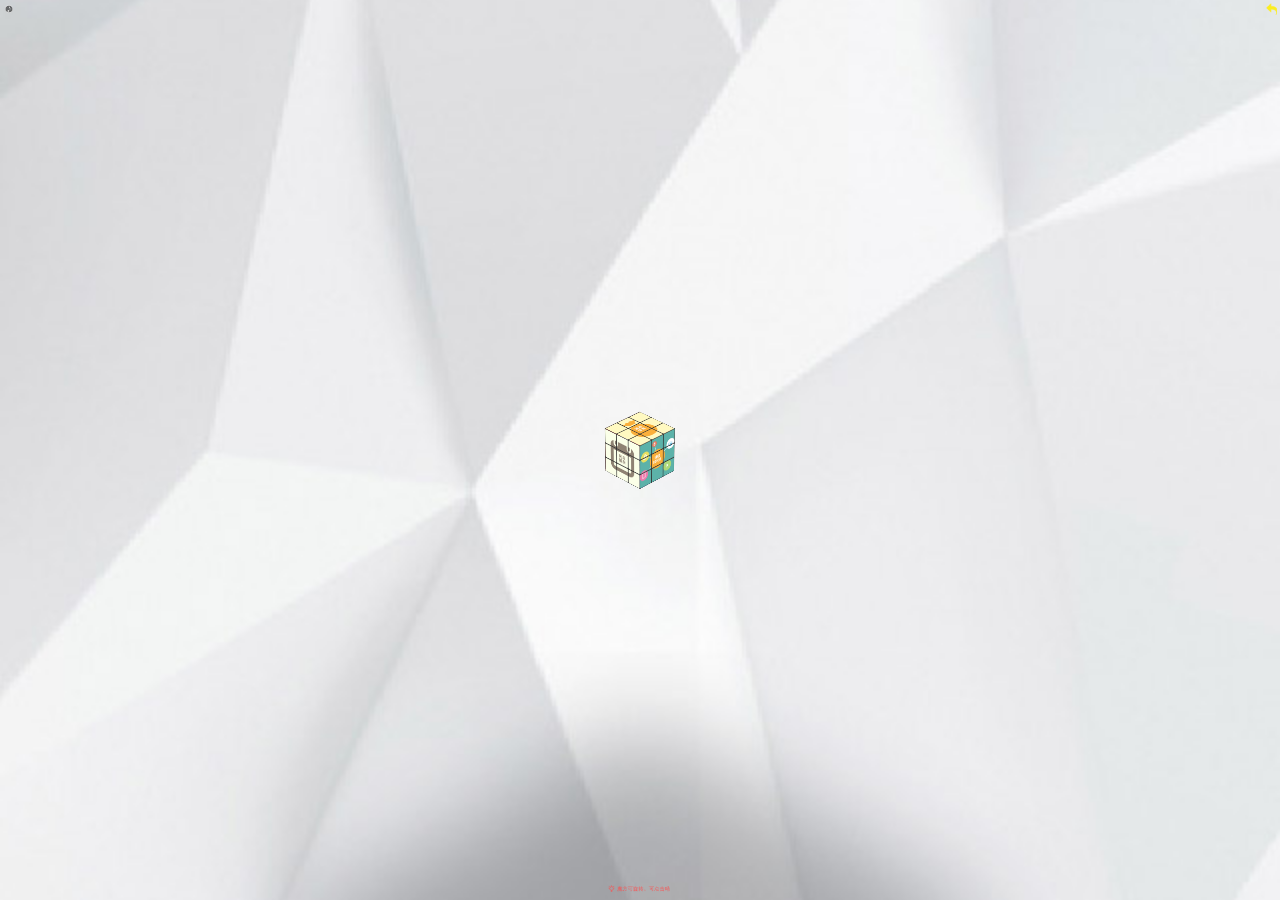
<file: index.html>
<!DOCTYPE html>
<html lang="en">
<head>
    <meta charset="UTF-8">
    <!--meta:vp tab-->
    <meta name="viewport"
          content="width=device-width, user-scalable=no, initial-scale=1.0, maximum-scale=1.0, minimum-scale=1.0">
    <title>3D旋转魔法</title>
    <!-- 重置默认样式-->
    <link rel="stylesheet" href="css/reset.min.css">
    <!--swiper自带的css-->
    <link rel="stylesheet" href="css/swiper.min.css">
    <link rel="stylesheet" href="css/animate.min.css">
    <link rel="stylesheet" href="css/index.css">
</head>
<body>

<main>
    <!--3D魔方-->
    <section class="cube" id="sjziei-cube">
        <!--ul>li*6>img tab-->
        <ul class="cube-box">
            <li><img src="img/zf_cube1.png" alt=""></li>
            <li><img src="img/zf_cube2.png" alt=""></li>
            <li><img src="img/zf_cube3.png" alt=""></li>
            <li><img src="img/zf_cube4.png" alt=""></li>
            <li><img src="img/zf_cube5.png" alt=""></li>
            <li><img src="img/zf_cube6.png" alt=""></li>
        </ul>
        <div class="tip"></div>
    </section>

    <!--swipe-->
    <section class="swipe" id="sjziei-swiper">
        <div class="return"></div>
        <div class="swiper-container">
            <div class="swiper-wrapper">
                <div class="swiper-slide page1">
                    <dl id="sjziei-3d" data-page="1">
                        <dt>自我介绍</dt>
                        <dd><em>01</em><a href="#">姓名：尚聪</a></dd>
                        <dd><em>02</em><a href="#">性别：女</a></dd>
                        <dd><em>03</em><a href="#">爱好：听歌</a></dd>
                        <dd><em>04</em><a href="#">年龄：20</a></dd>
                        <dd><em>05</em><a href="#">婚否：否</a></dd>
                        <dd><em>06</em><a href="#">身高：170cm</a></dd>
                        <dd><em>07</em><a href="#">体重：53kg</a></dd>
                        <dd><em>08</em><a href="#">星座：天秤座</a></dd>
                        <dd><em>09</em><a href="#">职业：在读大专</a></dd>
                        <dd><em>010</em><a href="#">籍贯：河北石家庄</a></dd>
                        <dd><em>011</em><a href="#">座右铭：乖乖长大，不负众望</a></dd>
                    </dl>
                </div>
                <div class="swiper-slide page2">
                    <h2>课程体系</h2>
                    <img src="img/zf_course.png" alt="">
                    <img src="img/zf_course1.png" alt="">
                    <img src="img/zf_course2.png" alt="">
                    <img src="img/zf_course3.png" alt="">
                    <img src="img/zf_course4.png" alt="">
                    <img src="img/zf_course5.png" alt="">
                    <img src="img/zf_course6.png" alt=""></div>
                    <div class="swiper-slide page3">第三屏</div>
                    <div class="swiper-slide page4">第四屏</div>
                    <div class="swiper-slide page5">第五屏</div>
                <div class="swiper-slide page6">第六屏</div>
            </div>
        </div>
    </section>

    <!--音乐播放器-->
    <section id="sjziei-music">
        <audio src="audio/music.mp3" loop preload="none" id="musicAudio" class="music"></audio>
    </section>
</main>

<!--REM-->
<script>
    ~function () {
        var winW = document.documentElement.clientWidth;
        if (winW > 640) return;
        document.documentElement.style.fontSize = (winW / 640) * 100 + 'px';
    }();
</script>
<!--import js-->
<script src="js/zhufengpeixun.min.js"></script>
<script>
    zhufengpeixun.config({
        cube: 'sjziei-cube',
        swipe: 'sjziei-swiper',
        mak: 'sjziei-3d'
    });

    var music = document.getElementById('sjziei-music');
    var musicAudio = document.getElementById('musicAudio');
    //->当页面加载完成让音频自动播放
    window.onload = function () {
        musicAudio.play();//->让音频播放
        music.className = 'move';//-><section class='move'></section>

        music.onclick = function () {
            if (musicAudio.paused) {
                //->当前是暂停的:我们让其播放
                musicAudio.play();
                music.className = 'move';
            } else {
                //->当前是播放的:我们让其暂停
                musicAudio.pause();
                music.className = '';
            }
        }
    };
</script>
</body>
</html>
</file>
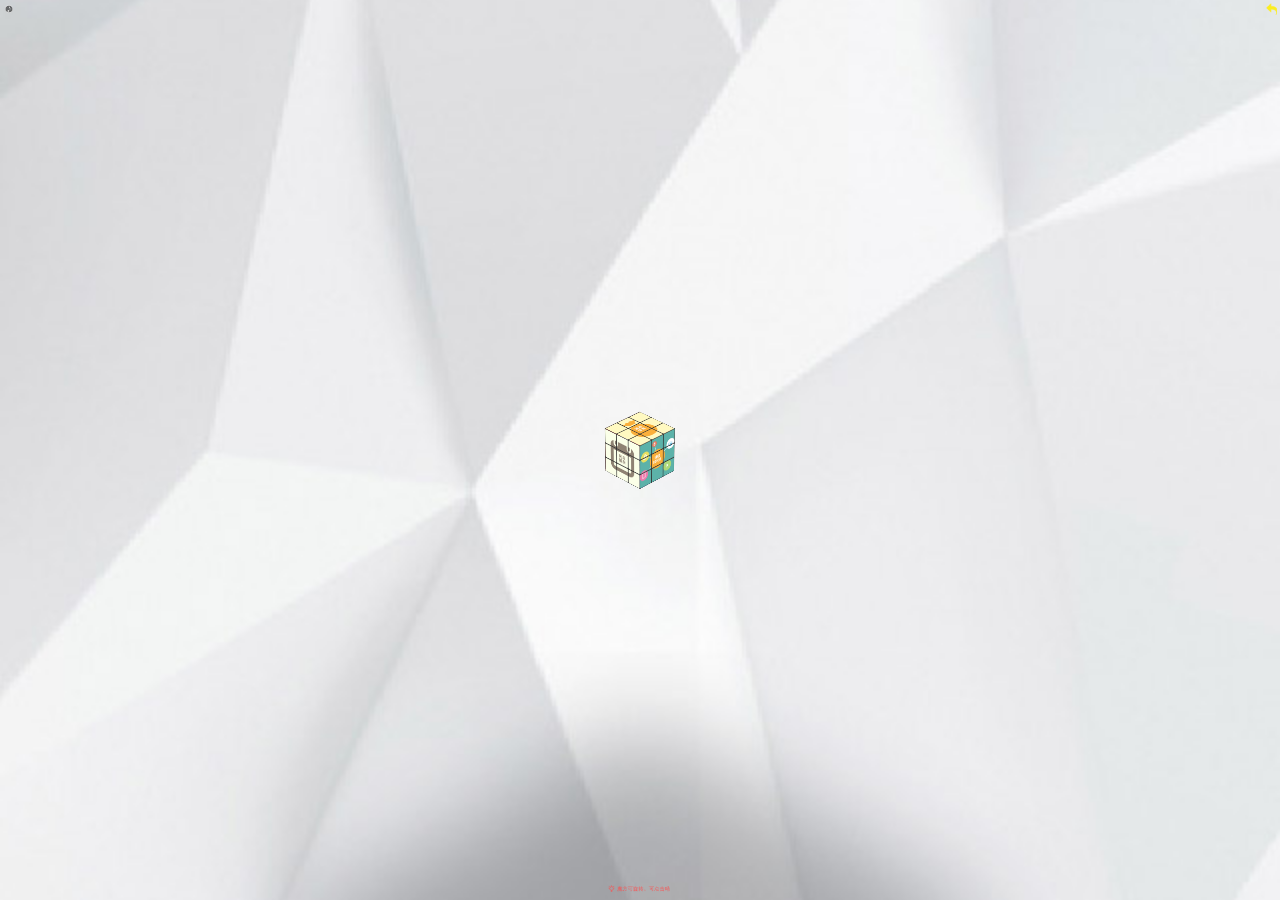
<file: 3D旋转魔方实战素材/index (1).html>
<!DOCTYPE html>
<html lang="en">
<head>
    <meta charset="UTF-8">
    <!--meta:vp tab-->
    <meta name="viewport"
          content="width=device-width, user-scalable=no, initial-scale=1.0, maximum-scale=1.0, minimum-scale=1.0">
    <title>3D旋转魔法</title>
    <!-- 重置默认样式-->
    <link rel="stylesheet" href="css/reset.min.css">
    <!--swiper自带的css-->
    <link rel="stylesheet" href="css/swiper.min.css">
    <link rel="stylesheet" href="css/animate.min.css">
    <link rel="stylesheet" href="css/index.css">
</head>
<body>

<main>
    <!--3D魔方-->
    <section class="cube" id="sjziei-cube">
        <!--ul>li*6>img tab-->
        <ul class="cube-box">
            <li><img src="img/zf_cube1.png" alt=""></li>
            <li><img src="img/zf_cube2.png" alt=""></li>
            <li><img src="img/zf_cube3.png" alt=""></li>
            <li><img src="img/zf_cube4.png" alt=""></li>
            <li><img src="img/zf_cube5.png" alt=""></li>
            <li><img src="img/zf_cube6.png" alt=""></li>
        </ul>
        <div class="tip"></div>
    </section>

    <!--swipe-->
    <section class="swipe" id="sjziei-swiper">
        <div class="return"></div>
        <div class="swiper-container">
            <div class="swiper-wrapper">
                <div class="swiper-slide page1">
                    <dl id="sjziei-3d" data-page="1">
                        <dt>自我介绍</dt>
                        <dd><em>01</em><a href="#">姓名：尚聪</a></dd>
                        <dd><em>02</em><a href="#">性别：女</a></dd>
                        <dd><em>03</em><a href="#">爱好：听歌</a></dd>
                        <dd><em>04</em><a href="#">年龄：20</a></dd>
                        <dd><em>05</em><a href="#">婚否：否</a></dd>
                        <dd><em>06</em><a href="#">身高：170cm</a></dd>
                        <dd><em>07</em><a href="#">体重：53kg</a></dd>
                        <dd><em>08</em><a href="#">星座：天秤座</a></dd>
                        <dd><em>09</em><a href="#">职业：在读大专</a></dd>
                        <dd><em>010</em><a href="#">籍贯：河北石家庄</a></dd>
                        <dd><em>011</em><a href="#">座右铭：乖乖长大，不负众望</a></dd>
                    </dl>
                </div>
                <div class="swiper-slide page2">
                    <h2>课程体系</h2>
                    <img src="img/zf_course.png" alt="">
                    <img src="img/zf_course1.png" alt="">
                    <img src="img/zf_course2.png" alt="">
                    <img src="img/zf_course3.png" alt="">
                    <img src="img/zf_course4.png" alt="">
                    <img src="img/zf_course5.png" alt="">
                    <img src="img/zf_course6.png" alt=""></div>
                    <div class="swiper-slide page3">
                        <h2>微信二维码</h2>
                        <img src="img/weixin.jpg" alt="">
                    </div>
                    <div class="swiper-slide page4">第四屏</div>
                    <div class="swiper-slide page5">第五屏</div>
                <div class="swiper-slide page6">第六屏</div>
            </div>
        </div>
    </section>

    <!--音乐播放器-->
    <section id="sjziei-music">
        <audio src="audio/music.mp3" loop preload="none" id="musicAudio" class="music"></audio>
    </section>
</main>

<!--REM-->
<script>
    ~function () {
        var winW = document.documentElement.clientWidth;
        if (winW > 640) return;
        document.documentElement.style.fontSize = (winW / 640) * 100 + 'px';
    }();
</script>
<!--import js-->
<script src="js/zhufengpeixun.min.js"></script>
<script>
    zhufengpeixun.config({
        cube: 'sjziei-cube',
        swipe: 'sjziei-swiper',
        mak: 'sjziei-3d'
    });

    var music = document.getElementById('sjziei-music');
    var musicAudio = document.getElementById('musicAudio');
    //->当页面加载完成让音频自动播放
    window.onload = function () {
        musicAudio.play();//->让音频播放
        music.className = 'move';//-><section class='move'></section>

        music.onclick = function () {
            if (musicAudio.paused) {
                //->当前是暂停的:我们让其播放
                musicAudio.play();
                music.className = 'move';
            } else {
                //->当前是播放的:我们让其暂停
                musicAudio.pause();
                music.className = '';
            }
        }
    };
</script>
</body>
</html>
</file>
<file: css/index.css>
html, body, main {
    width: 100%;
    height: 100%;
    overflow: hidden
}

/* 魔方*/
.cube {
    width: 100%;
    height: 100%;
    background: url("../img/zf_cubeBg.jpg") no-repeat center;
    background-size: cover;
    perspective: 2000px
}

.cube-box {
    position: absolute;
    top: 50%;
    left: 50%;
    width: 5.1rem;
    height: 5.1rem;
    margin: -2.55rem 0 0 -2.55rem;
    -webkit-transform-style: preserve-3d;
    transform-style: preserve-3d;
    -webkit-transform: scale(0.6) rotateX(-30deg) rotateY(45deg);
    transition: all .5s ease
}

.cube-box li {
    position: absolute;
    top: 50%;
    left: 50%;
    width: 5.1rem;
    height: 5.1rem;
    margin: -2.55rem 0 0 -2.55rem
}

.cube-box li img {
    width: 100%;
    height: 100%;
}

.cube-box li:nth-child(1) {
    transform: translateZ(2.55rem)
}

.cube-box li:nth-child(2) {
    transform: translateZ(-2.55rem) rotateY(180deg)
}

.cube-box li:nth-child(3) {
    transform: translateX(-2.55rem) rotateY(-90deg)
}

.cube-box li:nth-child(4) {
    transform: translateX(2.55rem) rotateY(90deg)
}

.cube-box li:nth-child(5) {
    transform: translateY(-2.55rem) rotateX(90deg)
}

.cube-box li:nth-child(6) {
    transform: translateY(2.55rem) rotateX(90deg)
}

.tip {
    position: absolute;
    bottom: .5rem;
    left: 50%;
    margin-left: -1.97rem;
    width: 3.94rem;
    height: .44rem;
    background: url("../img/zf_cubeTip.png") no-repeat;
    background-size: cover
}

/* swiper*/
.swipe {
    width: 100%;
    height: 100%
}

.swiper-container, .swiper-slide {
    width: 100%;
    height: 100%;
}

.page1 {
    position: relative
}

.page1 dl {
    box-sizing: border-box;
    transform-style: preserve-3d;
    position: absolute;
    top: 50%;
    left: 50%;
    margin-left: -2.7rem;
    margin-top: -3.6rem;
    width: 5.4rem;
    height: 7.2rem;
}

.page1 dl dt {
    height: .6rem;
    line-height: .6rem;
    text-align: center;
    font-size: .4rem;
    color: yellow;
    font-weight: bold;
    background: #b9a018
}

.page1 dl dd {
    position: relative;
    box-sizing: border-box;
    height: .6rem;
    line-height: .6rem;
    background: chartreuse;
    border-top: .02rem dashed rgba(255, 255, 255, 0.3);
}

.page1 dl dd em {
    position: absolute;
    left: .15rem;
    top: 50%;
    margin-top: -.21rem;
    width: .36rem;
    height: .42rem;
    line-height: .42rem;
    text-align: center;
    font-size: .2rem;
    color: white;
    font-style: normal;
    background: url("../img/zf_outline.png") no-repeat;
    background-size: 100% 100%
}

.page1 dl dd a {
    margin-left: .66rem;
    font-size: .28rem;
    color: black;
    display: block;
    text-overflow: ellipsis;
    white-space: nowrap;
    overflow: hidden;
}

.page2 {
    position: relative;
    background: #FFF9c1
}

.page2 h2 {
    position: absolute;
    top: .8rem;
    width: 100%;
    height: .9rem;
    line-height: .9rem;
    text-align: center;
    font-size: .6rem;
    font-weight: normal
}

.page2 img {
    position: absolute;
    top: 50%;
    left: 50%;
    margin-top: 0rem;
    margin-left: -.5rem;
    width: 1rem;
    height: 1rem;
}

.page2 img:nth-of-type(1) {
    margin-left: -.66rem;
    margin-top: -.35rem;
    width: 1.32rem;
    height: 1.7rem
}

.page2 h2, .page2 img {
    opacity: 0
}

#page2 h2 {
    animation: bounceInLeft 1s both
}

#page2 img:nth-of-type(1) {animation: shake 1s both}

#page2 img:not(:nth-of-type(1)) {transition: .3s linear;
    opacity: 1;animation: tada 1s .3s infinite both;}

#page2 img:nth-of-type(2) {margin-top: -2.4rem;}

#page2 img:nth-of-type(3) {margin-top: -1.2rem;margin-left: 1.5rem;}

#page2 img:nth-of-type(4) {margin-top: 1.2rem;margin-left: 1.5rem;}

#page2 img:nth-of-type(5) {margin-top: 2.4rem}

#page2 img:nth-of-type(6) {margin-top: 1.2rem;margin-left: -2.5rem;}

#page2 img:nth-of-type(7) {margin-top: -1.2rem;margin-left: -2.5rem;}

.page3 {background: darkcyan}

.page4 {background: salmon}

.page5 {background: green}

.page6 {background: #b9a018}

.return {z-index: 999;position: absolute;top: .2rem;right: .2rem;
    width: .65rem;height: .76rem;background: url("../img/zf_return.png") no-repeat;
    background-size: cover}

/* 音乐播放*/
#sjziei-music {
    display: block;
    position: absolute;
    top: .3rem;
    left: .3rem;
    width: .5rem;
    height: .5rem;
    background: url("../img/music.svg") no-repeat;
    background-size: cover
}

.move {
    animation: musicMove 1s linear infinite;
}

@-webkit-keyframes musicMove {
    0% {
        transform: rotate(0deg)
    }
    100% {
        transform: rotate(360deg)
    }
}

@keyframes musicMove {
    0% {
        transform: rotate(0deg)
    }
    100% {
        transform: rotate(360deg)
    }
}
</file>
<file: 3D旋转魔方实战素材/css/index.css>
html, body, main {
    width: 100%;
    height: 100%;
    overflow: hidden
}

/* 魔方*/
.cube {
    width: 100%;
    height: 100%;
    background: url("../img/zf_cubeBg.jpg") no-repeat center;
    background-size: cover;
    perspective: 2000px
}

.cube-box {
    position: absolute;
    top: 50%;
    left: 50%;
    width: 5.1rem;
    height: 5.1rem;
    margin: -2.55rem 0 0 -2.55rem;
    -webkit-transform-style: preserve-3d;
    transform-style: preserve-3d;
    -webkit-transform: scale(0.6) rotateX(-30deg) rotateY(45deg);
    transition: all .5s ease
}

.cube-box li {
    position: absolute;
    top: 50%;
    left: 50%;
    width: 5.1rem;
    height: 5.1rem;
    margin: -2.55rem 0 0 -2.55rem
}

.cube-box li img {
    width: 100%;
    height: 100%;
}

.cube-box li:nth-child(1) {
    transform: translateZ(2.55rem)
}

.cube-box li:nth-child(2) {
    transform: translateZ(-2.55rem) rotateY(180deg)
}

.cube-box li:nth-child(3) {
    transform: translateX(-2.55rem) rotateY(-90deg)
}

.cube-box li:nth-child(4) {
    transform: translateX(2.55rem) rotateY(90deg)
}

.cube-box li:nth-child(5) {
    transform: translateY(-2.55rem) rotateX(90deg)
}

.cube-box li:nth-child(6) {
    transform: translateY(2.55rem) rotateX(90deg)
}

.tip {
    position: absolute;
    bottom: .5rem;
    left: 50%;
    margin-left: -1.97rem;
    width: 3.94rem;
    height: .44rem;
    background: url("../img/zf_cubeTip.png") no-repeat;
    background-size: cover
}

/* swiper*/
.swipe {
    width: 100%;
    height: 100%
}

.swiper-container, .swiper-slide {
    width: 100%;
    height: 100%;
}

.page1 {
    position: relative
}

.page1 dl {
    box-sizing: border-box;
    transform-style: preserve-3d;
    position: absolute;
    top: 50%;
    left: 50%;
    margin-left: -2.7rem;
    margin-top: -3.6rem;
    width: 5.4rem;
    height: 7.2rem;
}

.page1 dl dt {
    height: .6rem;
    line-height: .6rem;
    text-align: center;
    font-size: .4rem;
    color: yellow;
    font-weight: bold;
    background: #b9a018
}

.page1 dl dd {
    position: relative;
    box-sizing: border-box;
    height: .6rem;
    line-height: .6rem;
    background: chartreuse;
    border-top: .02rem dashed rgba(255, 255, 255, 0.3);
}

.page1 dl dd em {
    position: absolute;
    left: .15rem;
    top: 50%;
    margin-top: -.21rem;
    width: .36rem;
    height: .42rem;
    line-height: .42rem;
    text-align: center;
    font-size: .2rem;
    color: white;
    font-style: normal;
    background: url("../img/zf_outline.png") no-repeat;
    background-size: 100% 100%
}

.page1 dl dd a {
    margin-left: .66rem;
    font-size: .28rem;
    color: black;
    display: block;
    text-overflow: ellipsis;
    white-space: nowrap;
    overflow: hidden;
}

.page2 {
    position: relative;
    background: #FFF9c1
}

.page2 h2 {
    position: absolute;
    top: .8rem;
    width: 100%;
    height: .9rem;
    line-height: .9rem;
    text-align: center;
    font-size: .6rem;
    font-weight: normal
}

.page2 img {
    position: absolute;
    top: 50%;
    left: 50%;
    margin-top: 0rem;
    margin-left: -.5rem;
    width: 1rem;
    height: 1rem;
}

.page2 img:nth-of-type(1) {
    margin-left: -.66rem;
    margin-top: -.35rem;
    width: 1.32rem;
    height: 1.7rem
}

.page2 h2, .page2 img {
    opacity: 0
}

#page2 h2 {
    animation: bounceInLeft 1s both
}

#page2 img:nth-of-type(1) {animation: shake 1s both}

#page2 img:not(:nth-of-type(1)) {transition: .3s linear;
    opacity: 1;animation: tada 1s .3s infinite both;}

#page2 img:nth-of-type(2) {margin-top: -2.4rem;}

#page2 img:nth-of-type(3) {margin-top: -1.2rem;margin-left: 1.5rem;}

#page2 img:nth-of-type(4) {margin-top: 1.2rem;margin-left: 1.5rem;}

#page2 img:nth-of-type(5) {margin-top: 2.4rem}

#page2 img:nth-of-type(6) {margin-top: 1.2rem;margin-left: -2.5rem;}

#page2 img:nth-of-type(7) {margin-top: -1.2rem;margin-left: -2.5rem;}

.page3 {background: darkcyan}

.page4 {background: salmon}

.page5 {background: green}

.page6 {background: #b9a018}

.return {z-index: 999;position: absolute;top: .2rem;right: .2rem;
    width: .65rem;height: .76rem;background: url("../img/zf_return.png") no-repeat;
    background-size: cover}

/* 音乐播放*/
#sjziei-music {
    display: block;
    position: absolute;
    top: .3rem;
    left: .3rem;
    width: .5rem;
    height: .5rem;
    background: url("../img/music.svg") no-repeat;
    background-size: cover
}

.move {
    animation: musicMove 1s linear infinite;
}

@-webkit-keyframes musicMove {
    0% {
        transform: rotate(0deg)
    }
    100% {
        transform: rotate(360deg)
    }
}

@keyframes musicMove {
    0% {
        transform: rotate(0deg)
    }
    100% {
        transform: rotate(360deg)
    }
}
</file>
